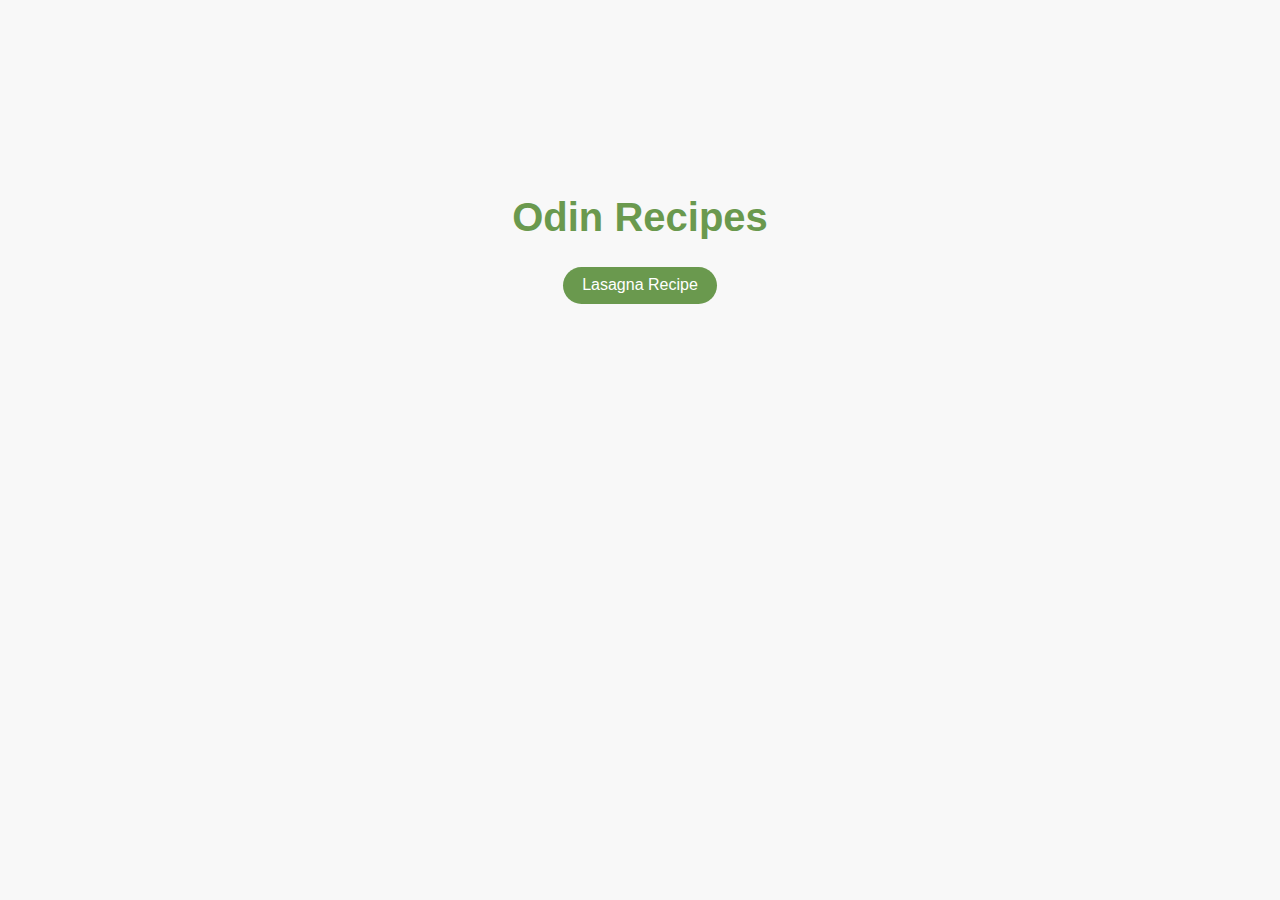
<file: index.html>
<!DOCTYPE html>
<html lang="en">
<head>
  <meta charset="UTF-8">
  <title>Odin Recipes</title>

</head>
<body style="font-family: Poppins, sans-serif; text-align: center; background-color: #f8f8f8; padding: 10rem;">
  <h1 style="color: #6a994e; font-size: 2.5rem;">Odin Recipes</h1>
  
   <a href="recipes/lasagna.html" style="
        background-color: #6a994e;
        color: white;
        text-decoration: none;
        padding: 0.6rem 1.2rem;
        border-radius: 30px;
        display: inline-block;
        font-size: 1rem;
        transition: background-color 0.3s ease;
      ">Lasagna Recipe</a>

</body>
</html>
</file>
